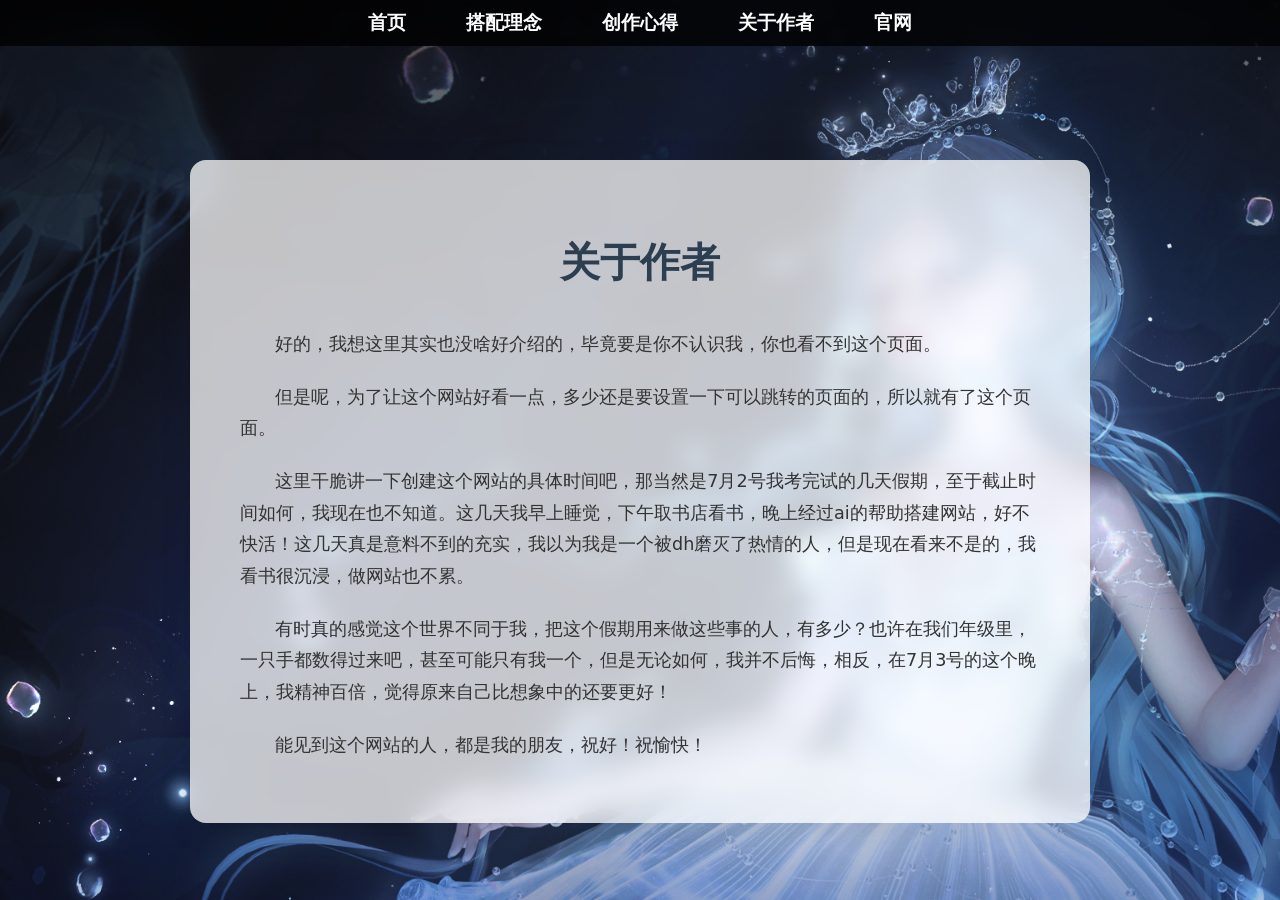
<file: about.html>
<!DOCTYPE html>
<html lang="zh-CN">
<head>
    <meta charset="UTF-8">
    <meta name="viewport" content="width=device-width, initial-scale=1.0">
    <link rel="stylesheet" href="style_about.css">
    <title>关于作者</title>
</head>
<body>
    <body>
   <!-- 固定导航栏（和首页一样） -->
    <nav class="top-nav">
        <ul>
            <li><a href="index.html">首页</a></li>
            <li><a href="dress_thought.html">搭配理念</a></li>
            <li><a href="thoughts.html">创作心得</a></li>
            <li><a href="about.html">关于作者</a></li>
            <li><a href="https://infinitynikki.nuanpaper.com/home">官网</a></li>
        </ul>
    </nav>

    <!-- 主要内容卡片 -->
    <main class="content-card">
        <h1>关于作者</h1>
        <article>
            <p>好的，我想这里其实也没啥好介绍的，毕竟要是你不认识我，你也看不到这个页面。</p>
            <p>但是呢，为了让这个网站好看一点，多少还是要设置一下可以跳转的页面的，所以就有了这个页面。</p>
            <p>这里干脆讲一下创建这个网站的具体时间吧，那当然是7月2号我考完试的几天假期，至于截止时间如何，我现在也不知道。这几天我早上睡觉，下午取书店看书，晚上经过ai的帮助搭建网站，好不快活！这几天真是意料不到的充实，我以为我是一个被dh磨灭了热情的人，但是现在看来不是的，我看书很沉浸，做网站也不累。</p>
            <p>有时真的感觉这个世界不同于我，把这个假期用来做这些事的人，有多少？也许在我们年级里，一只手都数得过来吧，甚至可能只有我一个，但是无论如何，我并不后悔，相反，在7月3号的这个晚上，我精神百倍，觉得原来自己比想象中的还要更好！</p>
            <p>
                能见到这个网站的人，都是我的朋友，祝好！祝愉快！
            </p>
        </article>
    </main>
</body>
</html>
</file>
<file: style_about.css>
body {
    font-family: system-ui, -apple-system, sans-serif;
    margin: 0;
    padding: 20px;
    background-image: url('wallpaper/wallpaper_jellyfish.jpg');
    background-size: cover;        /* 图片尽量铺满整个屏幕 */
    background-position: center;   /* 居中显示 */
    background-attachment: fixed;  /* 背景固定，滚动内容时图片不动 */
    color: #333;
    text-align: center;
    padding-top: 60px;   /* 根据导航栏实际高度调整，可以改成60~80px */
}

/* 卡片容器 */
.content-card {
    max-width: 800px;
    margin: 100px auto 40px;
    padding: 40px 50px;
    background: rgba(255, 255, 255, 0.75);
    -webkit-backdrop-filter: blur(10px);
    backdrop-filter: blur(10px);
    border-radius: 16px;
    box-shadow: 0 8px 32px rgba(0, 0, 0, 0.1);
    color: #333;
    line-height: 1.8;
    font-size: 1.1rem;
}

.content-card h1 {
    text-align: center;
    margin-bottom: 30px;
    font-size: 2.5rem;
    color: #2c3e50;
    font-family: 'Ma Shan Zheng', cursive;
}

.content-card p {
    text-indent: 2em;      /* 首行缩进两个汉字宽度 */
    text-align: left;
    margin-bottom: 1.2em;
    text-indent: 2em;
}

.top-nav {
    position: fixed;
    top: 0;
    left: 0;
    width: 100%;
    background: rgba(0, 0, 0, 0.75);
    -webkit-backdrop-filter: blur(5px);  /* 兼容 Safari 9+ */
    backdrop-filter: blur(5px);          /* 标准属性，兼容其他浏览器 */
    z-index: 1000;
    padding: 10px 0;
}
/* 去掉列表默认样式，让链接横向排列 */
.top-nav ul {
    list-style: none;
    margin: 0;
    padding: 0;
    display: flex;
    justify-content: center;  /* 居中排列链接 */
    gap: 40px;                /* 链接之间的间距 */
}

.top-nav li {
    display: inline-block;
}

/* 链接样式 */
.top-nav a {
    text-decoration: none;
    color: white;
    font-size: 1.2rem;
    font-weight: bold;
    padding: 5px 10px;
    transition: color 0.3s ease;
}

.top-nav a:hover {
    color: #feca57;           /* 鼠标悬停时变色（和你渐变里的黄色呼应） */
}
</file>
